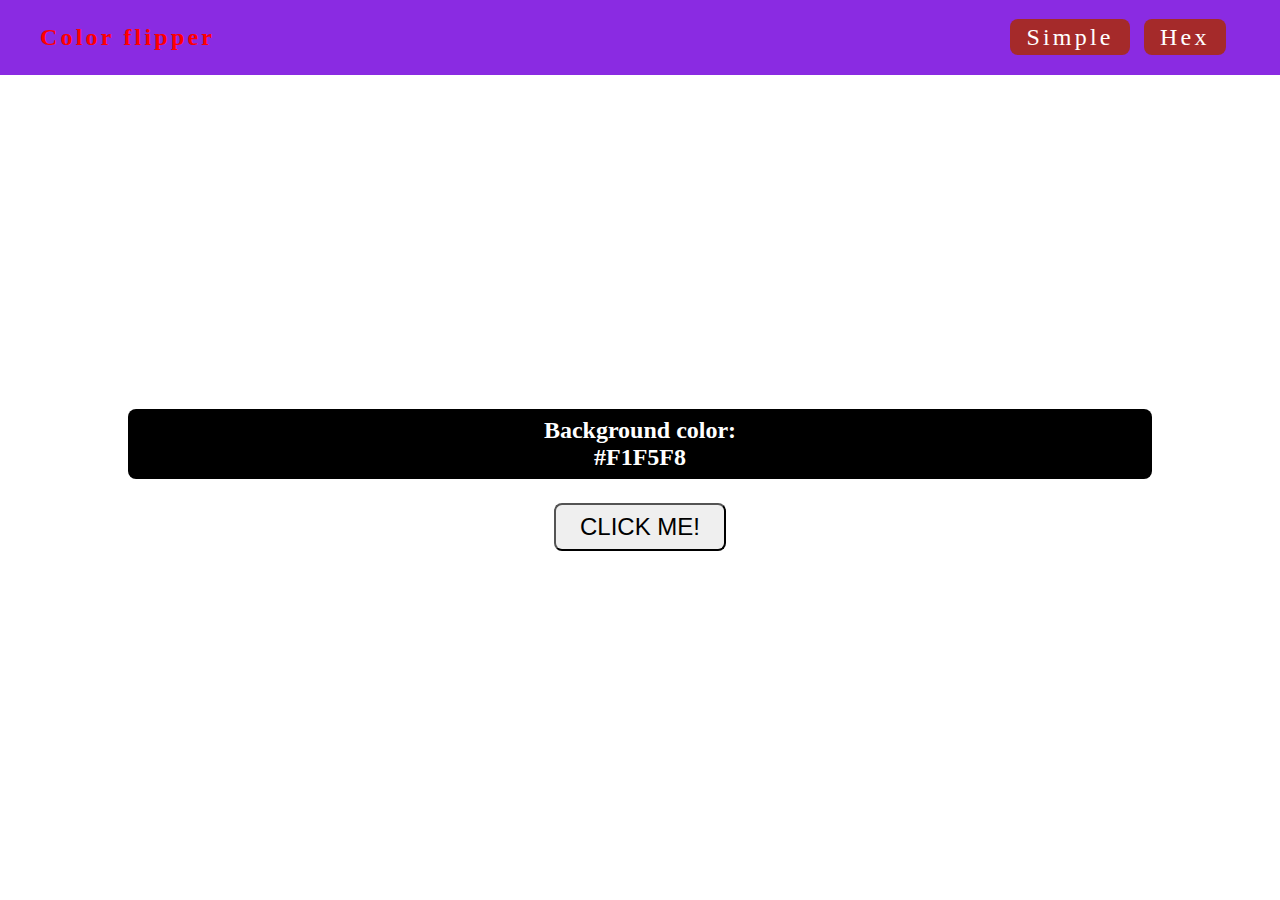
<file: index.html>
<!DOCTYPE html>
<html lang="en">
  <head>
    <meta charset="UTF-8" />
    <meta http-equiv="X-UA-Compatible" content="IE=edge" />
    <meta name="viewport" content="width=device-width, initial-scale=1.0" />
    <title>Color Flipper</title>
    <!-- css  -->
    <link rel="stylesheet" href="./css/style.css" />
  </head>
  <body>
    <nav id="nav">
      <div class="nav-center">
        <h4>Color flipper</h4>
        <ul class="navlink">
          <li>
            <a class="simple" href="index.html">Simple</a>
          </li>
          <li>
            <a class="hex" href="hex.html">Hex</a>
          </li>
        </ul>
      </div>
    </nav>

    <main>
      <div class="container">

        <h2>Background color: <br><span class="color">#F1F5F8</span></h2>

        <button class="btn btn-hero" id="btn">click me!</button>

      </div>
    </main>
    <!-- JavaScript -->
    <script src="./script/script.js"></script>
  </body>
</html>
</file>
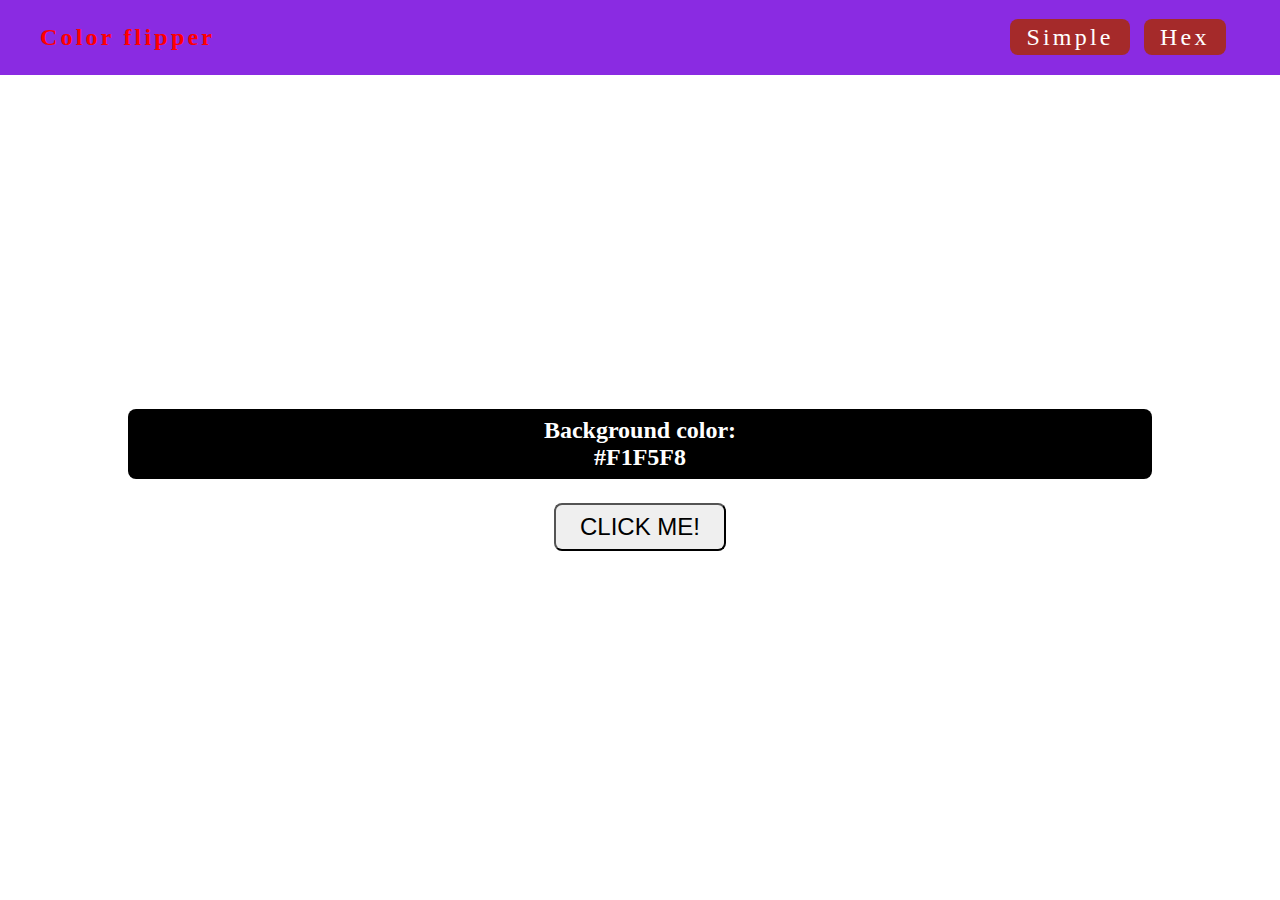
<file: hex.html>
<!DOCTYPE html>
<html lang="en">
  <head>
    <meta charset="UTF-8" />
    <meta http-equiv="X-UA-Compatible" content="IE=edge" />
    <meta name="viewport" content="width=device-width, initial-scale=1.0" />
    <title>Color Flipper</title>
    <!-- css  -->
    <link rel="stylesheet" href="./css/style.css" />
  </head>
  <body>
    <nav id="nav">
      <div class="nav-center">
        <h4>Color flipper</h4>
        <ul class="navlink">
          <li>
            <a class="simple" href="index.html">Simple</a>
          </li>
          <li>
            <a class="hex" href="hex.html">Hex</a>
          </li>
        </ul>
      </div>
    </nav>

    <main>
      <div class="container">

        <h2>Background color: <br><span class="color">#F1F5F8</span></h2>

        <button class="btn btn-hero" id="btn">click me!</button>

      </div>
    </main>
    <!-- JavaScript -->
    <script src="./script/hex.js"></script>
  </body>
</html>
</file>
<file: css/style.css>
* {
    margin: 0;
    padding: 0;
    box-sizing: border-box;
}
nav {
    background-color: blueviolet;
    padding: 1.5rem;
}

nav .nav-center{
    display: flex;
    justify-content: space-between;
    font-size: 1.5rem;
}
.nav-center h4 {
    margin-left: 1rem;
    color: red;
    letter-spacing: 0.2rem;
}
ul {
    display: flex;
    justify-content: space-between;
    margin-right: 1rem;
}
ul li {
    list-style-type: none;
    margin-right: 0.9rem;
}
ul li a {
    text-decoration: none;
    color: white;
    font-size: 1.5rem;
    letter-spacing: 0.2rem;
}
ul li a:hover {
    background-color: white;
    color: brown;
}

.container {
    display: flex;
    flex-direction: column;
    justify-content: center;
    align-items: center;
    height: 90vh;
}

.container h2 {
    background-color: black;
    color: white;
    padding: 0.5rem;
    width: 80%;
    border-radius: 0.5rem;
    text-align: center;
}
.btn {
    padding: 0.5rem 1.5rem;
    margin-top: 1.5rem;
    border-radius: 0.5rem;
    font-size: 1.5rem;
    text-transform: uppercase;
}
.btn:hover {
    background-color: bisque;
}

.simple {
    background-color: brown;
    padding: 0.3rem 1rem;
    border-radius: 0.5rem;
}
.hex {
    background-color: brown;
    padding: 0.3rem 1rem;
    border-radius: 0.5rem;
}

.active {
    background-color: #554461;
    color: white;
}

@media screen and (max-width: 441px) {
    nav {
      background-color: lightgreen;
    }

    ul li a {
        text-decoration: none;
        color: white;
        font-size: 1rem;
    }
    .nav-center h4 {
        margin-left: 1rem;
        color: red;
    }
  }
</file>
